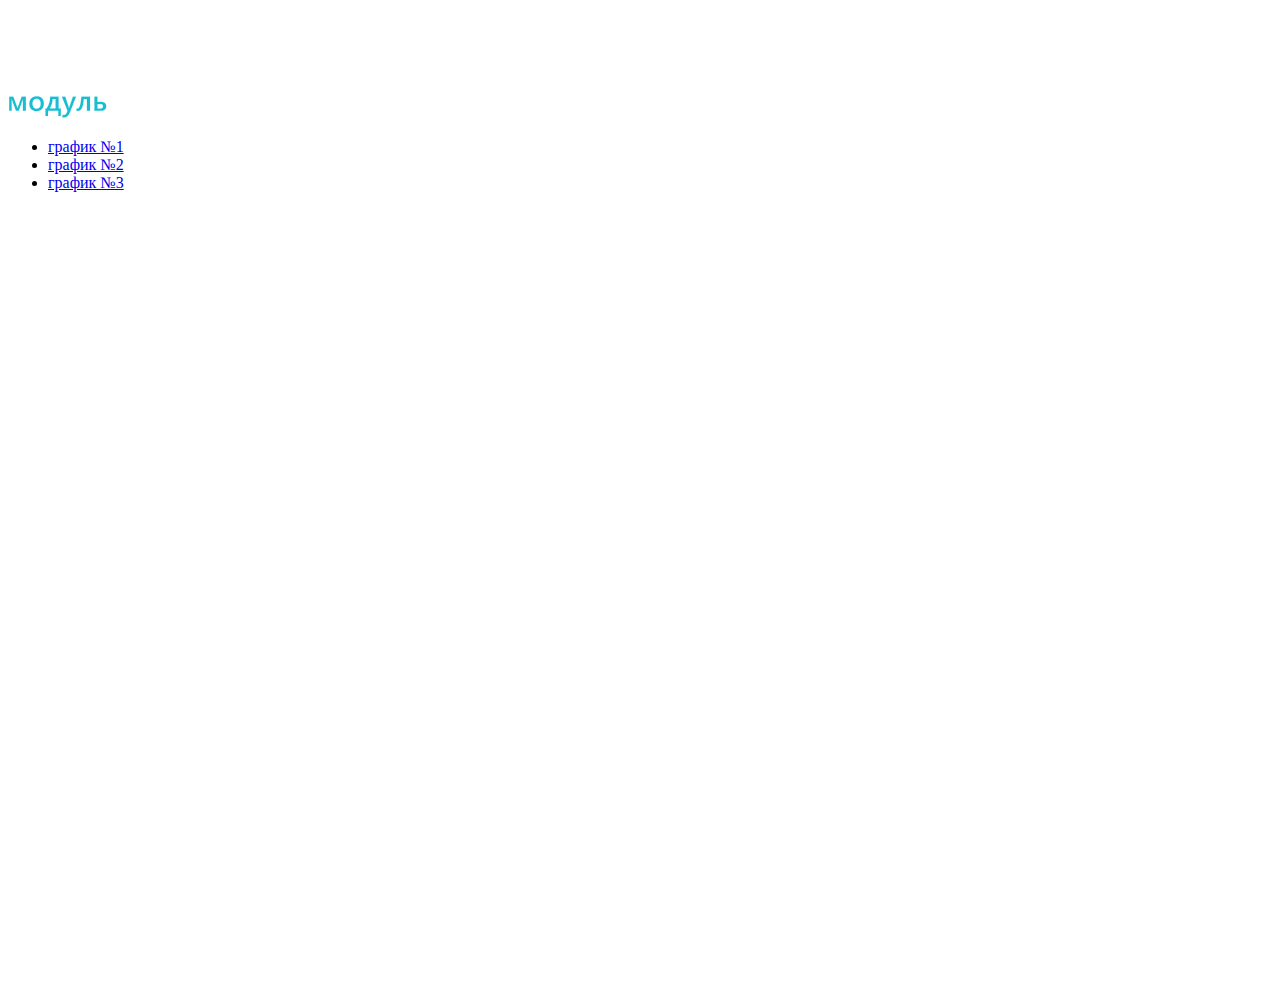
<file: index.html>
﻿<!DOCTYPE html>

<html lang="en" xmlns="http://www.w3.org/1999/xhtml">

<head>
    <meta charset="utf-8" />

    <style type="text/css">
        body{
            padding-top: 80px;
        }

        .graph {
            padding-top: 15%;
            /* height: 100vh; */
        }
        .graph-item {
        }
    </style>

    <link href="https://cdn.jsdelivr.net/npm/bootstrap@5.2.0-beta1/dist/css/bootstrap.min.css" rel="stylesheet" integrity="sha384-0evHe/X+R7YkIZDRvuzKMRqM+OrBnVFBL6DOitfPri4tjfHxaWutUpFmBp4vmVor" crossorigin="anonymous">


    <title>Информатизация в муниципальном образовании</title>
    <meta http-equiv="X-UA-Compatible" content="IE=edge">
    <meta content="width=device-width, initial-scale=1" name="viewport" />
    <meta content="" name="description" />
    <meta content="" name="author" />

    <!-- GLOBAL MANDATORY STYLES -->
    <link href="http://fonts.googleapis.com/css?family=Hind:300,400,500,600,700" rel="stylesheet" type="text/css">
    <!-- <link href="vendor/simple-line-icons/css/simple-line-icons.css" rel="stylesheet" type="text/css" />
    <link href="vendor/bootstrap/css/bootstrap.min.css" rel="stylesheet" type="text/css" /> -->

    <!-- PAGE LEVEL PLUGIN STYLES -->
    <!-- <link href="css/animate.css" rel="stylesheet"> -->
    <!-- <link href="vendor/swiper/css/swiper.min.css" rel="stylesheet" type="text/css" /> -->

    <!-- THEME STYLES -->
    <!-- <link href="css/layout.min.css" rel="stylesheet" type="text/css" /> -->

    <!-- Favicon -->
    <!-- <link rel="shortcut icon" href="favicon.ico" /> -->

    <script type="text/javascript" src="https://ajax.googleapis.com/ajax/libs/jquery/1.11.0/jquery.min.js"></script>
    <script src="https://code.highcharts.com/highcharts.js"></script>
    <script src="https://code.highcharts.com/modules/exporting.js"></script>

    <script src="https://code.jquery.com/jquery-3.2.1.slim.min.js" integrity="sha384-KJ3o2DKtIkvYIK3UENzmM7KCkRr/rE9/Qpg6aAZGJwFDMVNA/GpGFF93hXpG5KkN" crossorigin="anonymous"></script>
    <script src="https://cdn.jsdelivr.net/npm/popper.js@1.12.9/dist/umd/popper.min.js" integrity="sha384-ApNbgh9B+Y1QKtv3Rn7W3mgPxhU9K/ScQsAP7hUibX39j7fakFPskvXusvfa0b4Q" crossorigin="anonymous"></script>
    <script src="https://cdn.jsdelivr.net/npm/bootstrap@4.0.0/dist/js/bootstrap.min.js" integrity="sha384-JZR6Spejh4U02d8jOt6vLEHfe/JQGiRRSQQxSfFWpi1MquVdAyjUar5+76PVCmYl" crossorigin="anonymous"></script>

    <title></title>
</head>
<body>
    <!--========== HEADER ==========-->
    <header class="header navbar-fixed-top">
        <!-- Navbar -->
        <nav class="navbar navbar-expand-lg navbar-light bg-light fixed-top" role="navigation">
            <div class="container">
                    <!-- Logo -->
                    <div class="logo">
                        <a class="logo-wrap" href="#body">
                            <img class="logo-img" src="img/logo1.png" alt="Asentus Logo">
                        </a>
                    </div>
                    <!-- End Logo -->

                <!-- Collect the nav links, forms, and other content for toggling -->
                <div class="nav-item">
                    <ul class="navbar-nav me-auto mb-2 mb-lg-0">
                        <li class="nav-item"><a class="nav-link" href="#graph1">график №1</a></li>
                        <li class="nav-item"><a class="nav-link" href="#graph2">график №2</a></li>
                        <li class="nav-item"><a class="nav-link" href="#graph3">график №3</a></li>
                    </ul>
                </div>
                <!-- End Navbar Collapse -->
            </div>
        </nav>
        <!-- Navbar -->
    </header>
    <!--========== END HEADER ==========-->
    <main class="container">
        <!--Первый график-->   
        <div id="graph1" class="graph container">
            <!--Контейнер для регулировки положения диаграммы-->
            <div id="container" class="chart_wrap graph-item"></div>
            <script>
                Highcharts.chart('container', {
                    chart: {
                        plotBackgroundColor: null,
                        plotBorderWidth: null,
                        plotShadow: false,
                        type: 'pie'
                    },
                    title: {
                        text: 'Расходы на Интернет в муниципальном образовании'
                    },
                    tooltip: {
                        pointFormat: '{series.name}: {point.percentage:.1f}%'
                    },
                    plotOptions: {
                        pie: {
                            allowPointSelect: true,
                            cursor: 'pointer',
                            dataLabels: {
                                enabled: true,
                                format: '{point.name}: {point.y:f}',
                                style: {
                                    color: (Highcharts.theme && Highcharts.theme.contrastTextColor) || 'black'
                                }
                            }
                        }
                    },
                    series: [{
                        name: 'sities',
                        colorByPoint: true,
                        data: [{
                            name: 'Городской округ город-герой Волгоград',
                            y: 88,
                            sliced: true,
                            selected: true
                        }, {
                            name: 'Городищенский муниципальный район',
                            y: 21
                        }, {
                            name: 'Калачевский муниципальный район',
                            y: 17
                        }, {
                            name: 'Ильевское сельское поселение',
                            y: 32
                        }, {
                            name: 'Ляпичевское сельское поселение',
                            y: 21
                        }, {
                            name: 'Зарянское сельское поселение',
                            y: 16
                        }, {
                            name: 'Мариновское сельское поселение',
                            y: 24
                        }, {
                            name: 'Серафимовический муниципальный район',
                            y: 20
                        }, {
                            name: 'Паньшинское сельское поселение',
                            y: 15
                        }]
                    }]
                });
            </script>
        </div>
    
        <!--Второй график-->    
        <div id="graph2" class="graph container">
            <div id="container2" class="chart_wrap graph-item"></div>
            <script>
                Highcharts.chart('container2', {
                    chart: {
                        type: 'column'
                    },
                    title: {
                        text: 'Количество пользователей типовой информационной системы'
                    },
                    xAxis: {
                        type: 'category'
                    },
                    yAxis: {
                        title: {
                            text: 'Количество пользователей типовой информационной системы'
                        }
                    },
                    legend: {
                        enabled: false
                    },
                    plotOptions: {
                        series: {
                            borderWidth: 0,
                            dataLabels: {
                                enabled: true,
                                format: '{point.y:f}'
                            }
                        }
                    },
                    tooltip: {
                        headerFormat: 'дата и значение ',
                        pointFormat: '{point.name}г.- {point.y:f}'
                    },
                    series: [{
                        name: 'Brands',
                        colorByPoint: true,
                        data: [{
                            name: '01.01.2017',
                            y: 11321,
                            drilldown: 'Microsoft Internet Explorer'
                        }, {
                            name: '01.01.2018',
                            y: 11794,
                            drilldown: 'Chrome'
                        }, {
                            name: '01.01.2019',
                            y: 10919,
                            drilldown: 'Firefox'
                        }, {
                            name: '01.01.2020',
                            y: 18454,
                            drilldown: 'Safari'
                        }]
                    }],
                });
            </script>
        </div>
        <!--Третий график-->
        <div id="graph3" class="graph container">
            <!--Контейнер для регулировки положения диаграммы-->
            <div id="container3" class="chart_wrap graph-item"></div>
            <script>
                Highcharts.chart('container3', {
                    chart: {
                        plotBackgroundColor: null,
                        plotBorderWidth: null,
                        plotShadow: false,
                        type: 'pie'
                    },
                    title: {
                        text: 'Расходы на Интернет в муниципальном образовании'
                    },
                    tooltip: {
                        pointFormat: '{series.name}: {point.percentage:.1f}%'
                    },
                    plotOptions: {
                        pie: {
                            allowPointSelect: true,
                            cursor: 'pointer',
                            dataLabels: {
                                enabled: true,
                                format: '{point.name}: {point.y:f}',
                                style: {
                                    color: (Highcharts.theme && Highcharts.theme.contrastTextColor) || 'black'
                                }
                            }
                        }
                    },
                    series: [{
                        name: 'sities',
                        colorByPoint: true,
                        data: [{
                            name: 'Городской округ город-герой Волгоград',
                            y: 88,
                            sliced: true,
                            selected: true
                        }, {
                            name: 'Городищенский муниципальный район',
                            y: 21
                        }, {
                            name: 'Калачевский муниципальный район',
                            y: 17
                        }, {
                            name: 'Ильевское сельское поселение',
                            y: 32
                        }, {
                            name: 'Ляпичевское сельское поселение',
                            y: 21
                        }, {
                            name: 'Зарянское сельское поселение',
                            y: 16
                        }, {
                            name: 'Мариновское сельское поселение',
                            y: 24
                        }, {
                            name: 'Серафимовический муниципальный район',
                            y: 20
                        }, {
                            name: 'Паньшинское сельское поселение',
                            y: 15
                        }]
                    }]
                });
            </script>
        </div>
    </main>
    
    <div id="footer4">
        <p style="color: #FFFFFF; margin-top: 15%">Дашборд</p>
    </div>
</body>
</html>
</file>
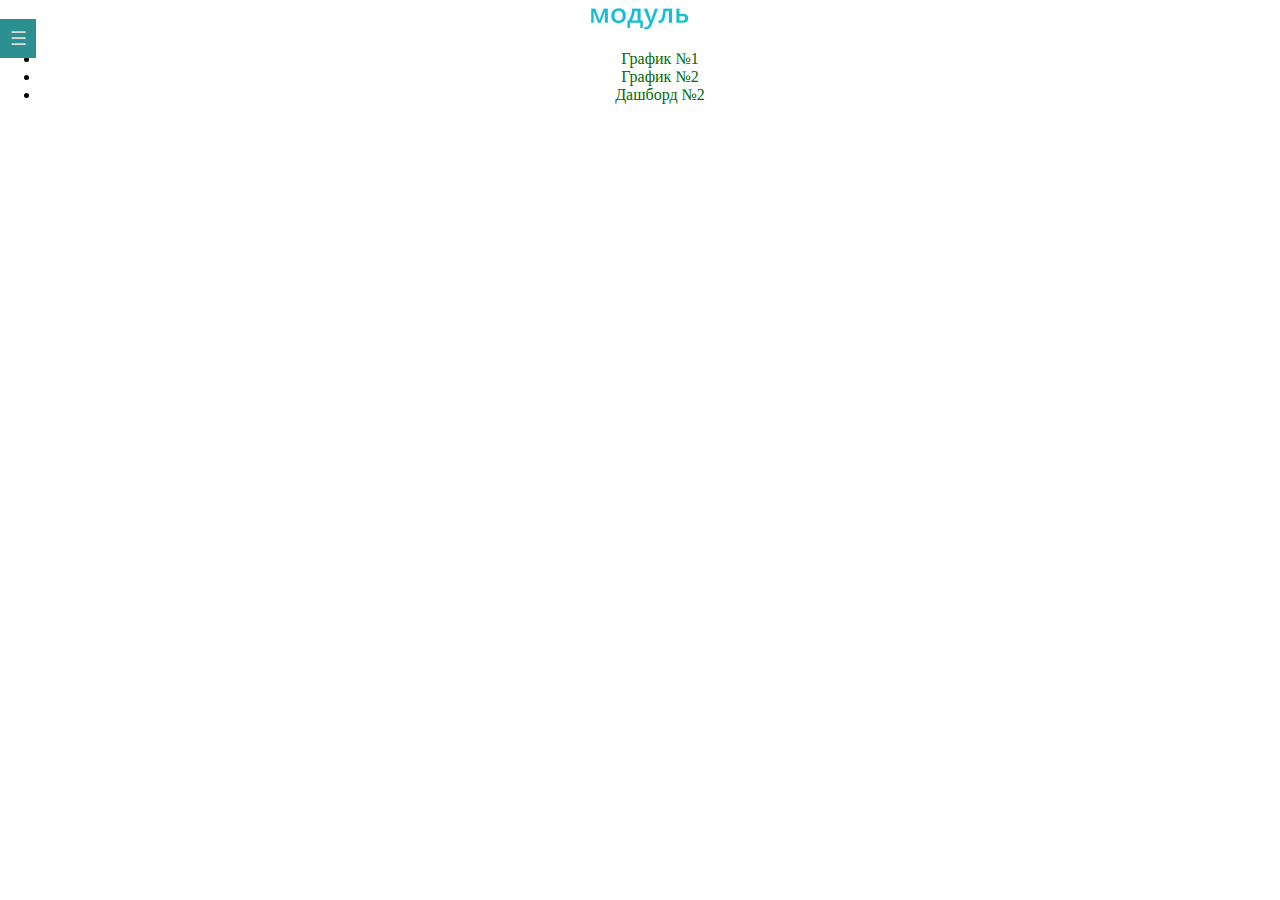
<file: Dashboard1.html>
﻿<!DOCTYPE html>

<html lang="en" xmlns="http://www.w3.org/1999/xhtml">

<head>
    <meta charset="utf-8" />
    <link href="https://cdn.jsdelivr.net/npm/bootstrap@5.2.0-beta1/dist/css/bootstrap.min.css" rel="stylesheet" integrity="sha384-0evHe/X+R7YkIZDRvuzKMRqM+OrBnVFBL6DOitfPri4tjfHxaWutUpFmBp4vmVor" crossorigin="anonymous">


    <title>Информатизация в муниципальном образовании</title>
    <meta http-equiv="X-UA-Compatible" content="IE=edge">
    <meta content="width=device-width, initial-scale=1" name="viewport" />
    <meta content="" name="description" />
    <meta content="" name="author" />

    <!-- GLOBAL MANDATORY STYLES -->
    <link href="http://fonts.googleapis.com/css?family=Hind:300,400,500,600,700" rel="stylesheet" type="text/css">
    <!-- <link href="vendor/simple-line-icons/css/simple-line-icons.css" rel="stylesheet" type="text/css" />
    <link href="vendor/bootstrap/css/bootstrap.min.css" rel="stylesheet" type="text/css" /> -->
    <!-- PAGE LEVEL PLUGIN STYLES -->
    <!-- <link href="css/animate.css" rel="stylesheet"> -->
    <!-- <link href="vendor/swiper/css/swiper.min.css" rel="stylesheet" type="text/css" /> -->
    <!-- THEME STYLES -->
    <!-- <link href="css/layout.min.css" rel="stylesheet" type="text/css" /> -->
    <!-- Favicon -->
    <!-- <link rel="shortcut icon" href="favicon.ico" /> -->

    <script type="text/javascript" src="https://ajax.googleapis.com/ajax/libs/jquery/1.11.0/jquery.min.js"></script>
    <script src="https://code.highcharts.com/highcharts.js"></script>
    <script src="https://code.highcharts.com/modules/exporting.js"></script>

    <script src="https://code.jquery.com/jquery-3.2.1.slim.min.js" integrity="sha384-KJ3o2DKtIkvYIK3UENzmM7KCkRr/rE9/Qpg6aAZGJwFDMVNA/GpGFF93hXpG5KkN" crossorigin="anonymous"></script>
    <script src="https://cdn.jsdelivr.net/npm/popper.js@1.12.9/dist/umd/popper.min.js" integrity="sha384-ApNbgh9B+Y1QKtv3Rn7W3mgPxhU9K/ScQsAP7hUibX39j7fakFPskvXusvfa0b4Q" crossorigin="anonymous"></script>
    <script src="https://cdn.jsdelivr.net/npm/bootstrap@4.0.0/dist/js/bootstrap.min.js" integrity="sha384-JZR6Spejh4U02d8jOt6vLEHfe/JQGiRRSQQxSfFWpi1MquVdAyjUar5+76PVCmYl" crossorigin="anonymous"></script>

    <!--Боковое меню-->
    <link rel="shortcut icon" href="favicon.ico" />
    <link rel="stylesheet" href="css2/style.css">
    <link rel="stylesheet" href="css2/left-nav-style.css">
    <!--[if lt IE 9]>
    <script src="http://html5shiv.googlecode.com/svn/trunk/html5.js"></script>
    <![endif]-->

    <title></title>
</head>
<body>

    <!--Боковая панель-->
    <input type="checkbox" id="nav-toggle" hidden>
    <nav class="nav">
        <!--
        Метка с именем `id` чекбокса в `for` атрибуте
        Символ Unicode 'TRIGRAM FOR HEAVEN' (U+2630)
        Пустой атрибут `onclick` используем для исправления бага в iOS < 6.0
        -->
        <label for="nav-toggle" class="nav-toggle" onclick></label>
        <!--
        Здесь размещаете любую разметку,
        если это меню, то скорее всего неупорядоченный список <ul>
        -->

        <ul>
            <li><a href="index.html">Инфобокс</a>
            <li><a href="Dashboard1.html">Дашборд №1</a>
            <li><a href="Dashboard2.html">Дашборд №2</a>
            <li><a href="Dashboard3.html">Дашборд №3</a>
        </ul>
    </nav>
    <!--
    Маска (затемнение) основного контента при включенной панели
    по-умолчанию данная фишка не используется, если оно вам надо,
        просто расккоментируйте div-контейнер ниже

    <div class="mask-content"></div>
        -->
    <!--========== HEADER ==========-->
    <header class="header navbar-fixed-top">
        <!-- Navbar -->
        <nav class="navbar navbar-expand-lg navbar-light bg-light fixed-top" role="navigation">
            <div class="container">
                <!-- Logo -->
                <div class="logo">
                    <a class="logo-wrap" href="index.html">
                        <img class="logo-img" src="img/logo1.png" alt="Asentus Logo">
                    </a>
                </div>
                <!-- End Logo -->
                <!-- Collect the nav links, forms, and other content for toggling -->
                <div class="nav-item">
                    <ul class="navbar-nav me-auto mb-2 mb-lg-0">
                        <li class="nav-item"><a class="nav-link" href="#graph1">График №1</a></li>
                        <li class="nav-item"><a class="nav-link" href="#graph2">График №2</a></li>
                        <li class="nav-item"><a class="nav-link" href="Dashboard2.html">Дашборд №2</a></li>
                    </ul>
                </div>
                <!-- End Navbar Collapse -->
            </div>
        </nav>
        <!-- Navbar -->
    </header>
    <!--========== END HEADER ==========-->
    <main class="">
        <div class="row">
            <!--Первый график-->
            <div id="graph1" class="graph col-lg-6 col-md-6 col-sm-6 col-xs-6" >
                <!--Контейнер для регулировки положения диаграммы-->
                <div id="container" class="chart_wrap graph-item"></div>
                <script>
                    Highcharts.chart('container', {
                        chart: {
                            plotBackgroundColor: null,
                            plotBorderWidth: null,
                            plotShadow: false,
                            type: 'pie'
                        },
                        title: {
                            text: 'Расходы на Интернет в муниципальном образовании'
                        },
                        tooltip: {
                            pointFormat: '{series.name}: {point.percentage:.1f}%'
                        },
                        plotOptions: {
                            pie: {
                                allowPointSelect: true,
                                cursor: 'pointer',
                                dataLabels: {
                                    enabled: true,
                                    format: '{point.name}: {point.percentage:.1f} %',
                                    style: {
                                        color: (Highcharts.theme && Highcharts.theme.contrastTextColor) || 'black'
                                    }
                                }
                            }
                        },
                        series: [{
                            name: 'sities',
                            colorByPoint: true,
                            data: [{
                                name: 'Городской округ город-герой Волгоград',
                                y: 82.19,
                                sliced: true,
                                selected: true
                            }, {
                                name: 'Ольховский муниципальный район',
                                y: 2.67
                            }, {
                                name: 'Урюпинский муниципальный район',
                                y: 0.54
                            }, {
                                name: 'Камышинский муниципальный район',
                                y: 0.16
                            }, {
                                name: 'Алексеевский муниципальный район',
                                y: 6.36
                            }, {
                                name: 'Октябрьский муниципальный район',
                                y: 1.06
                            }, {
                                name: 'Старополтавский муниципальный район',
                                y: 0.22
                            }, {
                                name: 'Светлоярский муниципальный район',
                                y: 3.28
                            }, {
                                name: 'Палассовский муниципальный район',
                                y: 0.81
                            }, {
                                name: 'Прочее',
                                y: 2.47
                            }, {
                                name: 'Еланский муниципальный район',
                                y: 0.18
                            }]
                        }]
                    });
                </script>
            </div>

            <!--Второй график-->
            <div id="graph2" class="graph col-lg-6 col-md-6 col-sm-6 col-xs-6">
                <div id="container2" class="chart_wrap graph-item"></div>
                <script>
                    Highcharts.chart('container2', {
                        chart: {
                            plotBackgroundColor: null,
                            plotBorderWidth: null,
                            plotShadow: false,
                            type: 'pie'
                        },
                        title: {
                            text: 'Пункты доступа в Интернет в муниципальном образовании'
                        },
                        tooltip: {
                            pointFormat: '{series.name}: {point.percentage:.1f}%'
                        },
                        plotOptions: {
                            pie: {
                                allowPointSelect: true,
                                cursor: 'pointer',
                                dataLabels: {
                                    enabled: true,
                                    format: '{point.name}: {point.percentage:.1f} %',
                                    style: {
                                        color: (Highcharts.theme && Highcharts.theme.contrastTextColor) || 'black'
                                    }
                                }
                            }
                        },
                        series: [{
                            name: 'sities',
                            colorByPoint: true,
                            data: [{
                                name: 'Прочее',
                                y: 38.79
                            }, {
                                name: 'Городской округ город-герой Волгоград',
                                y: 44.25,
                                sliced: true,
                                selected: true
                            }, {
                                name: 'Городищенский муниципальный район',
                                y: 1.7
                            }, {
                                name: 'Котельниковский муниципальный район',
                                y: 1
                            }, {
                                name: 'Котовский муниципальный район',
                                y: 0.92
                            }, {
                                name: 'Городской округ город Волжский',
                                y: 6.94
                            }, {
                                name: 'Среднеахтубинский муниципальный район',
                                y: 1.65
                            }, {
                                name: 'Суровинский муниципальный район',
                                y: 0.97
                            }, {
                                name: 'Городской округ город Камышин',
                                y: 1.79
                            }, {
                                name: 'Палассовский муниципальный район',
                                y: 1.07
                            }, {
                                name: 'Светлоярский муниципальный район',
                                y: 0.93
                            }]
                        }]
                    });
                </script>
            </div>
        </div>
        
    </main>

    <div id="footer4">
        <p style="color: #FFFFFF; margin-top: 15%">Дашборд</p>
    </div>
</body>
</html>
</file>
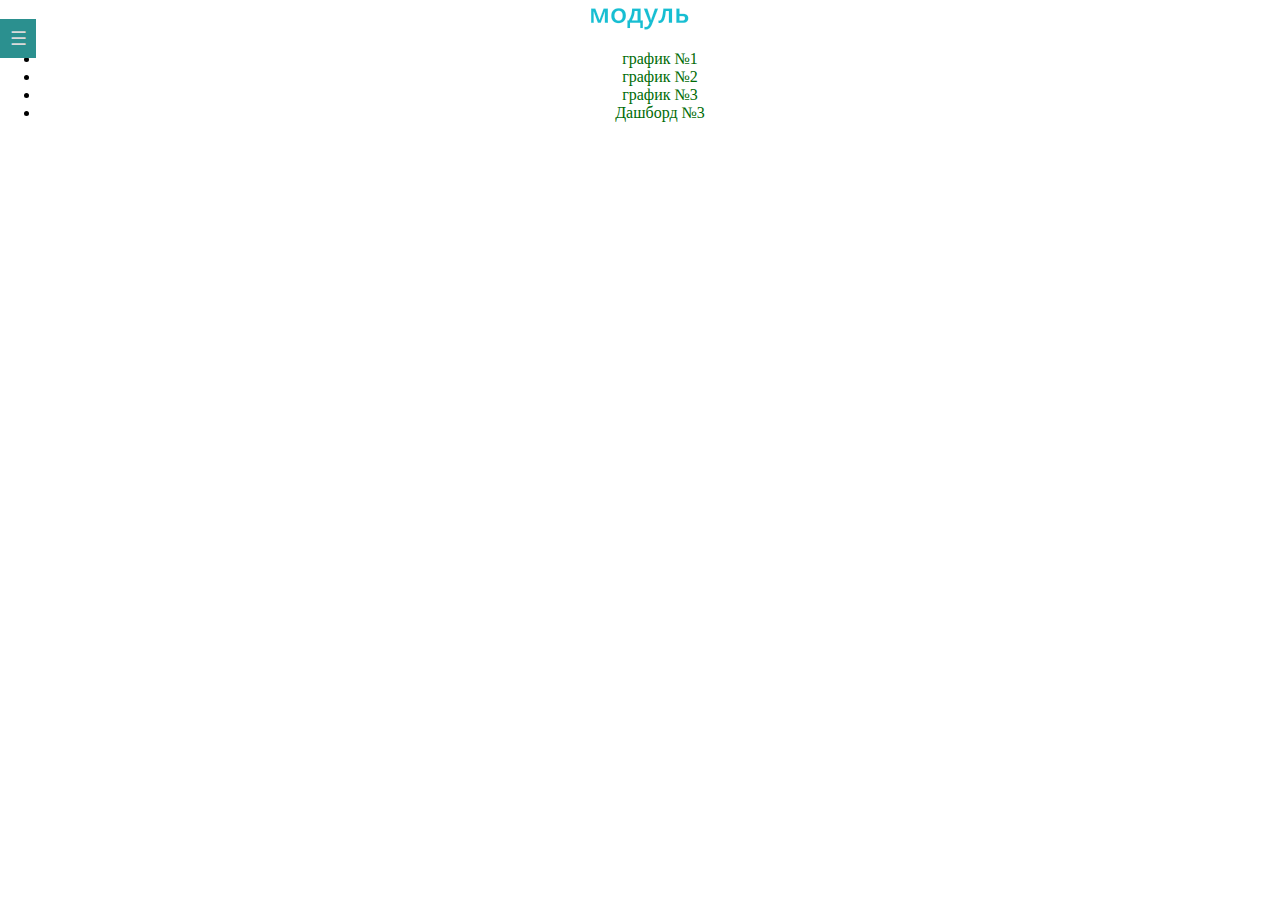
<file: Dashboard2.html>
﻿<!DOCTYPE html>

<html lang="en" xmlns="http://www.w3.org/1999/xhtml">

<head>
    <meta charset="utf-8" />

    <style type="text/css">
        body {
            padding-top: 80px;
        }

        .graph {
            padding-top: 15%;
            /* height: 100vh; */
        }

        .graph-item {
        }
    </style>

    <link href="https://cdn.jsdelivr.net/npm/bootstrap@5.2.0-beta1/dist/css/bootstrap.min.css" rel="stylesheet" integrity="sha384-0evHe/X+R7YkIZDRvuzKMRqM+OrBnVFBL6DOitfPri4tjfHxaWutUpFmBp4vmVor" crossorigin="anonymous">


    <title>Количество пользователей типовой и специальной ИС</title>
    <meta http-equiv="X-UA-Compatible" content="IE=edge">
    <meta content="width=device-width, initial-scale=1" name="viewport" />
    <meta content="" name="description" />
    <meta content="" name="author" />

    <!-- GLOBAL MANDATORY STYLES -->
    <link href="http://fonts.googleapis.com/css?family=Hind:300,400,500,600,700" rel="stylesheet" type="text/css">
    <!-- <link href="vendor/simple-line-icons/css/simple-line-icons.css" rel="stylesheet" type="text/css" />
    <link href="vendor/bootstrap/css/bootstrap.min.css" rel="stylesheet" type="text/css" /> -->
    <!-- PAGE LEVEL PLUGIN STYLES -->
    <!-- <link href="css/animate.css" rel="stylesheet"> -->
    <!-- <link href="vendor/swiper/css/swiper.min.css" rel="stylesheet" type="text/css" /> -->
    <!-- THEME STYLES -->
    <!-- <link href="css/layout.min.css" rel="stylesheet" type="text/css" /> -->
    <!-- Favicon -->
    <!-- <link rel="shortcut icon" href="favicon.ico" /> -->

    <script type="text/javascript" src="https://ajax.googleapis.com/ajax/libs/jquery/1.11.0/jquery.min.js"></script>
    <script src="https://code.highcharts.com/highcharts.js"></script>
    <script src="https://code.highcharts.com/modules/exporting.js"></script>

    <script src="https://code.jquery.com/jquery-3.2.1.slim.min.js" integrity="sha384-KJ3o2DKtIkvYIK3UENzmM7KCkRr/rE9/Qpg6aAZGJwFDMVNA/GpGFF93hXpG5KkN" crossorigin="anonymous"></script>
    <script src="https://cdn.jsdelivr.net/npm/popper.js@1.12.9/dist/umd/popper.min.js" integrity="sha384-ApNbgh9B+Y1QKtv3Rn7W3mgPxhU9K/ScQsAP7hUibX39j7fakFPskvXusvfa0b4Q" crossorigin="anonymous"></script>
    <script src="https://cdn.jsdelivr.net/npm/bootstrap@4.0.0/dist/js/bootstrap.min.js" integrity="sha384-JZR6Spejh4U02d8jOt6vLEHfe/JQGiRRSQQxSfFWpi1MquVdAyjUar5+76PVCmYl" crossorigin="anonymous"></script>

    <!--Боковое меню-->
    <link rel="shortcut icon" href="favicon.ico" />
    <link rel="stylesheet" href="css2/style.css">
    <link rel="stylesheet" href="css2/left-nav-style.css">
    <!--[if lt IE 9]>
    <script src="http://html5shiv.googlecode.com/svn/trunk/html5.js"></script>
    <![endif]-->

    <title></title>
</head>
<body>


    <!--Боковая панель-->
    <input type="checkbox" id="nav-toggle" hidden>
    <nav class="nav">
        <!--
        Метка с именем `id` чекбокса в `for` атрибуте
        Символ Unicode 'TRIGRAM FOR HEAVEN' (U+2630)
        Пустой атрибут `onclick` используем для исправления бага в iOS < 6.0
        -->
        <label for="nav-toggle" class="nav-toggle" onclick></label>
        <!--
        Здесь размещаете любую разметку,
        если это меню, то скорее всего неупорядоченный список <ul>
        -->
        <ul>
            <li><a href="index.html">Инфобокс</a>
            <li><a href="Dashboard1.html">Дашборд №1</a>
            <li><a href="Dashboard2.html">Дашборд №2</a>
            <li><a href="Dashboard3.html">Дашборд №3</a>
        </ul>
    </nav>
    <!--
    Маска (затемнение) основного контента при включенной панели
    по-умолчанию данная фишка не используется, если оно вам надо,
        просто расккоментируйте div-контейнер ниже

    <div class="mask-content"></div>
        -->
    <!--========== HEADER ==========-->
    <header class="header navbar-fixed-top">
        <!-- Navbar -->
        <nav class="navbar navbar-expand-lg navbar-light bg-light fixed-top" role="navigation">
            <div class="container">
                <!-- Logo -->
                <div class="logo">
                    <a class="logo-wrap" href="index.html">
                        <img class="logo-img" src="img/logo1.png" alt="Asentus Logo">
                    </a>
                </div>
                <!-- End Logo -->
                <!-- Collect the nav links, forms, and other content for toggling -->
                <div class="nav-item">
                    <ul class="navbar-nav me-auto mb-2 mb-lg-0">
                        <li class="nav-item"><a class="nav-link" href="#graph1">график №1</a></li>
                        <li class="nav-item"><a class="nav-link" href="#graph2">график №2</a></li>
                        <li class="nav-item"><a class="nav-link" href="#graph3">график №3</a></li>
                        <li class="nav-item"><a class="nav-link" href="Dashboard3.html">Дашборд №3</a></li>
                    </ul>
                </div>
                <!-- End Navbar Collapse -->
            </div>
        </nav>
        <!-- Navbar -->
    </header>
    <!--========== END HEADER ==========-->
    <main class="container">
        <!--Первый график-->
        <div class="row">
            
            <div id="graph1" class="graph container">
                <!--Контейнер для регулировки положения диаграммы-->
                <div id="container" class="chart_wrap graph-item"></div>
                <script>
                    Highcharts.chart('container', {
                        chart: {
                            plotBackgroundColor: null,
                            plotBorderWidth: null,
                            plotShadow: false,
                            type: 'pie'
                        },
                        title: {
                            text: 'Количество информационных систем специальной деятельности (для автоматизации или поддержки основной деятельности в рамках исполнения полномоций, уникальных для конкретного органа местного самоуправления)'
                        },
                        tooltip: {
                            pointFormat: '{series.name}: {point.percentage:.1f}%'
                        },
                        plotOptions: {
                            pie: {
                                allowPointSelect: true,
                                cursor: 'pointer',
                                dataLabels: {
                                    enabled: true,
                                    format: '{point.name}: {point.y:f}',
                                    style: {
                                        color: (Highcharts.theme && Highcharts.theme.contrastTextColor) || 'black'
                                    }
                                }
                            }
                        },
                        series: [{
                            name: 'sities',
                            colorByPoint: true,
                            data: [{
                                name: 'Городской округ город-герой Волгоград',
                                y: 88,
                                sliced: true,
                                selected: true
                            }, {
                                name: 'Городищенский муниципальный район',
                                y: 21
                            }, {
                                name: 'Калачевский муниципальный район',
                                y: 17
                            }, {
                                name: 'Ильевское сельское поселение',
                                y: 32
                            }, {
                                name: 'Ляпичевское сельское поселение',
                                y: 21
                            }, {
                                name: 'Зарянское сельское поселение',
                                y: 16
                            }, {
                                name: 'Мариновское сельское поселение',
                                y: 24
                            }, {
                                name: 'Серафимовический муниципальный район',
                                y: 20
                            }, {
                                name: 'Паньшинское сельское поселение',
                                y: 15
                            }, {
                                name: 'Алешкинское сельское поселение',
                                y: 12
                            }, {
                                name: 'Прочее',
                                y: 124
                            }]
                        }]
                    });
                </script>
            </div>

            <!--Второй график-->
            <div id="graph2" class="graph container">
                <div id="container2" class="chart_wrap graph-item"></div>
                <script>
                    Highcharts.chart('container2', {
                        chart: {
                            type: 'column'
                        },
                        title: {
                            text: 'Количество пользователей типовой информационной системы'
                        },
                        xAxis: {
                            type: 'category'
                        },
                        yAxis: {
                            title: {
                                text: 'Количество пользователей типовой информационной системы'
                            }
                        },
                        legend: {
                            enabled: false
                        },
                        plotOptions: {
                            series: {
                                borderWidth: 0,
                                dataLabels: {
                                    enabled: true,
                                    format: '{point.y:f}'
                                }
                            }
                        },
                        tooltip: {
                            headerFormat: 'дата и значение ',
                            pointFormat: '{point.name}г.- {point.y:f}'
                        },
                        series: [{
                            name: 'Brands',
                            colorByPoint: true,
                            data: [{
                                name: '01.01.2017',
                                y: 11321,
                                drilldown: 'Microsoft Internet Explorer'
                            }, {
                                name: '01.01.2018',
                                y: 11794,
                                drilldown: 'Chrome'
                            }, {
                                name: '01.01.2019',
                                y: 10919,
                                drilldown: 'Firefox'
                            }, {
                                name: '01.01.2020',
                                y: 18454,
                                drilldown: 'Safari'
                            }]
                        }],
                    });
                </script>
            </div>
            <!--Третий график-->
            <div id="graph3" class="graph container">
                <!--Контейнер для регулировки положения диаграммы-->
                <div id="container3" class="chart_wrap graph-item"></div>
                <script>
                    Highcharts.chart('container3', {
                        chart: {
                            plotBackgroundColor: null,
                            plotBorderWidth: null,
                            plotShadow: false,
                            type: 'pie'
                        },
                        title: {
                            text: 'Количество пользователей специальной информационной системы'
                        },
                        tooltip: {
                            pointFormat: '{series.name}: {point.percentage:.1f}%'
                        },
                        plotOptions: {
                            pie: {
                                allowPointSelect: true,
                                cursor: 'pointer',
                                dataLabels: {
                                    enabled: true,
                                    format: '{point.name}: {point.y:f}',
                                    style: {
                                        color: (Highcharts.theme && Highcharts.theme.contrastTextColor) || 'black'
                                    }
                                }
                            }
                        },
                        series: [{
                            name: 'sities',
                            colorByPoint: true,
                            data: [{
                                name: 'Городской округ город-герой Волгоград',
                                y: 3742,
                                sliced: true,
                                selected: true
                            }, {
                                name: 'Октябрьский муниципальный район',
                                y: 330
                            }, {
                                name: 'Новоаннинский муниципальный район',
                                y: 60
                            }, {
                                name: 'Калачевский муниципальный район',
                                y: 31
                            }, {
                                name: 'Советское сельское поселение',
                                y: 21
                            }, {
                                name: 'Кумылженский муниципальный район',
                                y: 19
                            }, {
                                name: 'Глазуновское сельское поселение',
                                y: 14
                            }, {
                                name: 'Береславское сельское поселение',
                                y: 12
                            }, {
                                name: 'Пятиизбянское сельское поселение',
                                y: 12
                            }, {
                                name: 'Терновское сельское поселение',
                                y: 12
                            }, {
                                name: 'Прочее',
                                y: 109
                            }]
                        }]
                    });
                </script>
            </div>
        </div>
    </main>

    <div id="footer4">
        <p style="color: #FFFFFF; margin-top: 15%">Дашборд</p>
    </div>
</body>
</html>
</file>
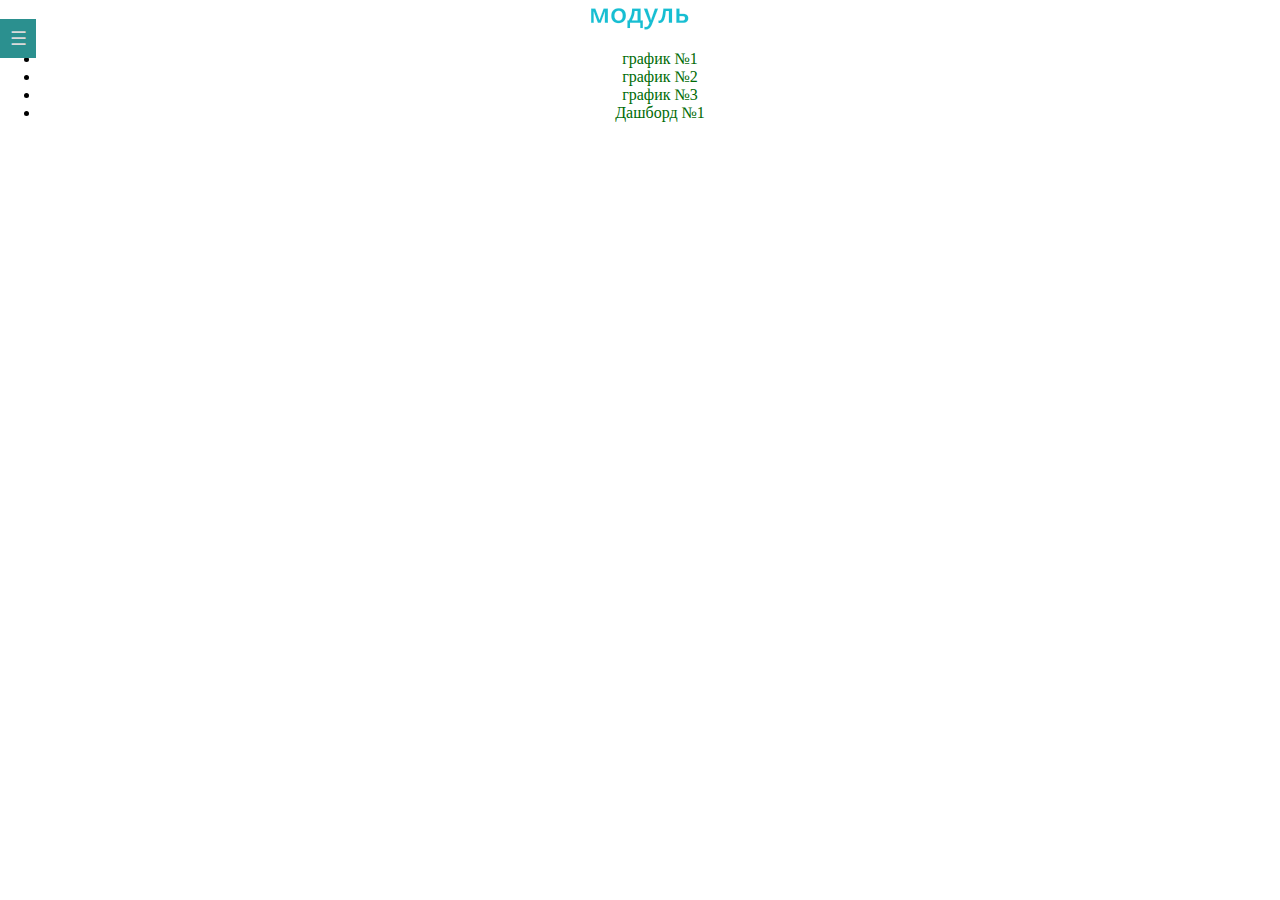
<file: Dashboard3.html>
﻿<!DOCTYPE html>

<html lang="en" xmlns="http://www.w3.org/1999/xhtml">

<head>
    <meta charset="utf-8" />

    <style type="text/css">
        body {
            padding-top: 80px;
        }

        .graph {
            padding-top: 15%;
            /* height: 100vh; */
        }

        .graph-item {
        }
    </style>

    <link href="https://cdn.jsdelivr.net/npm/bootstrap@5.2.0-beta1/dist/css/bootstrap.min.css" rel="stylesheet" integrity="sha384-0evHe/X+R7YkIZDRvuzKMRqM+OrBnVFBL6DOitfPri4tjfHxaWutUpFmBp4vmVor" crossorigin="anonymous">


    <title>Статистика по ЕСИА</title>
    <meta http-equiv="X-UA-Compatible" content="IE=edge">
    <meta content="width=device-width, initial-scale=1" name="viewport" />
    <meta content="" name="description" />
    <meta content="" name="author" />

    <!-- GLOBAL MANDATORY STYLES -->
    <link href="http://fonts.googleapis.com/css?family=Hind:300,400,500,600,700" rel="stylesheet" type="text/css">
    <!-- <link href="vendor/simple-line-icons/css/simple-line-icons.css" rel="stylesheet" type="text/css" />
    <link href="vendor/bootstrap/css/bootstrap.min.css" rel="stylesheet" type="text/css" /> -->
    <!-- PAGE LEVEL PLUGIN STYLES -->
    <!-- <link href="css/animate.css" rel="stylesheet"> -->
    <!-- <link href="vendor/swiper/css/swiper.min.css" rel="stylesheet" type="text/css" /> -->
    <!-- THEME STYLES -->
    <!-- <link href="css/layout.min.css" rel="stylesheet" type="text/css" /> -->
    <!-- Favicon -->
    <!-- <link rel="shortcut icon" href="favicon.ico" /> -->

    <script type="text/javascript" src="https://ajax.googleapis.com/ajax/libs/jquery/1.11.0/jquery.min.js"></script>
    <script src="https://code.highcharts.com/highcharts.js"></script>
    <script src="https://code.highcharts.com/modules/exporting.js"></script>

    <script src="https://code.jquery.com/jquery-3.2.1.slim.min.js" integrity="sha384-KJ3o2DKtIkvYIK3UENzmM7KCkRr/rE9/Qpg6aAZGJwFDMVNA/GpGFF93hXpG5KkN" crossorigin="anonymous"></script>
    <script src="https://cdn.jsdelivr.net/npm/popper.js@1.12.9/dist/umd/popper.min.js" integrity="sha384-ApNbgh9B+Y1QKtv3Rn7W3mgPxhU9K/ScQsAP7hUibX39j7fakFPskvXusvfa0b4Q" crossorigin="anonymous"></script>
    <script src="https://cdn.jsdelivr.net/npm/bootstrap@4.0.0/dist/js/bootstrap.min.js" integrity="sha384-JZR6Spejh4U02d8jOt6vLEHfe/JQGiRRSQQxSfFWpi1MquVdAyjUar5+76PVCmYl" crossorigin="anonymous"></script>

    <!--Боковое меню-->
    <link rel="shortcut icon" href="favicon.ico" />
    <link rel="stylesheet" href="css2/style.css">
    <link rel="stylesheet" href="css2/left-nav-style.css">
    <!--[if lt IE 9]>
    <script src="http://html5shiv.googlecode.com/svn/trunk/html5.js"></script>
    <![endif]-->

    <title></title>
</head>
<body>

    <!--Боковая панель-->
    <input type="checkbox" id="nav-toggle" hidden>
    <nav class="nav">
        <!--
        Метка с именем `id` чекбокса в `for` атрибуте
        Символ Unicode 'TRIGRAM FOR HEAVEN' (U+2630)
        Пустой атрибут `onclick` используем для исправления бага в iOS < 6.0
        -->
        <label for="nav-toggle" class="nav-toggle" onclick></label>
        <!--
        Здесь размещаете любую разметку,
        если это меню, то скорее всего неупорядоченный список <ul>
        -->

        <ul>
            <li><a href="index.html">Инфобокс</a>
            <li><a href="Dashboard1.html">Дашборд №1</a>
            <li><a href="Dashboard2.html">Дашборд №2</a>
            <li><a href="Dashboard3.html">Дашборд №3</a>
        </ul>
    </nav>
    <!--
    Маска (затемнение) основного контента при включенной панели
    по-умолчанию данная фишка не используется, если оно вам надо,
        просто расккоментируйте div-контейнер ниже

    <div class="mask-content"></div>
        -->
    <!--========== HEADER ==========-->
    <header class="header navbar-fixed-top">
        <!-- Navbar -->
        <nav class="navbar navbar-expand-lg navbar-light bg-light fixed-top" role="navigation">
            <div class="container">
                <!-- Logo -->
                <div class="logo">
                    <a class="logo-wrap" href="#body">
                        <img class="logo-img" src="img/logo1.png" alt="Asentus Logo">
                    </a>
                </div>
                <!-- End Logo -->
                <!-- Collect the nav links, forms, and other content for toggling -->
                <div class="nav-item">
                    <ul class="navbar-nav me-auto mb-2 mb-lg-0">
                        <li class="nav-item"><a class="nav-link" href="#graph1">график №1</a></li>
                        <li class="nav-item"><a class="nav-link" href="#graph2">график №2</a></li>
                        <li class="nav-item"><a class="nav-link" href="#graph3">график №3</a></li>
                        <li class="nav-item"><a class="nav-link" href="Dashboard1.html">Дашборд №1</a></li>
                    </ul>
                </div>
                <!-- End Navbar Collapse -->
            </div>
        </nav>
        <!-- Navbar -->
    </header>
    <!--========== END HEADER ==========-->
    <main class="container">
        <!--Первый график-->
        <div id="graph1" class="graph container">
            <!--Контейнер для регулировки положения диаграммы-->
            <div id="container" class="chart_wrap graph-item"></div>
            <script>
                Highcharts.chart('container', {
                    chart: {
                        type: 'column'
                    },
                    title: {
                        text: 'Доля муниципальных служащих и сотрудников подведомтсвенных муниципалитету структур зарегистрированных в ЕСИА'
                    },
                    xAxis: {
                        type: 'category'
                    },
                    yAxis: {
                        title: {
                            text: 'Доля муниципальных служащих и сотрудников подведомтсвенных муниципалитету структур зарегистрированных в ЕСИА'
                        }
                    },
                    legend: {
                        enabled: false
                    },
                    plotOptions: {
                        series: {
                            borderWidth: 0,
                            dataLabels: {
                                enabled: true,
                                format: '{point.y:f}'
                            }
                        }
                    },
                    tooltip: {
                        headerFormat: 'дата и значение ',
                        pointFormat: '{point.name}г.- {point.y:f}'
                    },
                    series: [{
                        name: 'Brands',
                        colorByPoint: true,
                        data: [{
                            name: '01.01.2017',
                            y: 60,
                            drilldown: 'Microsoft Internet Explorer'
                        }, {
                            name: '01.01.2018',
                            y: 89,
                            drilldown: 'Chrome'
                        }, {
                            name: '01.01.2019',
                            y: 92,
                            drilldown: 'Firefox'
                        }, {
                            name: '01.01.2020',
                            y: 99,
                            drilldown: 'Safari'
                        }]
                    }],
                });
            </script>
        </div>

        <!--Второй график-->
        <div id="graph2" class="graph container">
            <div id="container2" class="chart_wrap graph-item"></div>
            <script>
                Highcharts.chart('container2', {
                    chart: {
                        plotBackgroundColor: null,
                        plotBorderWidth: null,
                        plotShadow: false,
                        type: 'pie'
                    },
                    title: {
                        text: 'Количество граждан прошедших процедуру подтверждения личности в ЦО ЕСИА, открытых подведоственных муниципалитету структурах'
                    },
                    tooltip: {
                        pointFormat: '{series.name}: {point.percentage:.1f}%'
                    },
                    plotOptions: {
                        pie: {
                            allowPointSelect: true,
                            cursor: 'pointer',
                            dataLabels: {
                                enabled: true,
                                format: '{point.name}: {point.y:f}',
                                style: {
                                    color: (Highcharts.theme && Highcharts.theme.contrastTextColor) || 'black'
                                }
                            }
                        }
                    },
                    series: [{
                        name: 'sities',
                        colorByPoint: true,
                        data: [{
                            name: 'Городской округ город-герой Волгоград',
                            y: 53784,
                            sliced: true,
                            selected: true
                        }, {
                            name: 'Городской округ город Волжский',
                            y: 41183
                        }, {
                            name: 'Октябрьский муниципальный район',
                            y: 34423
                        }, {
                            name: 'Еланский муниципальный район',
                            y: 25539
                        }, {
                            name: 'Среднеахтубинский муниципальный район',
                            y: 19676
                        }, {
                            name: 'Городской округ город Михайловка',
                            y: 18943
                        }, {
                            name: 'Николаевский муниципальный район',
                            y: 18576
                        }, {
                            name: 'Суровикинский муниципальный район',
                            y: 17031
                        }, {
                            name: 'Чернышевский муниципальный район',
                            y: 15271
                        }, {
                            name: 'Городской округ город Камышин',
                            y: 13308
                        }, {
                            name: 'Прочее',
                            y: 250247
                        }]
                    }]
                });
            </script>
        </div>
        <!--Третий график-->
        <div id="graph3" class="graph container">
            <!--Контейнер для регулировки положения диаграммы-->
            <div id="container3" class="chart_wrap graph-item"></div>
            <script>
                Highcharts.chart('container3', {
                    chart: {
                        type: 'column'
                    },
                    title: {
                        text: 'Количество граждан прошедших процедуру подтверждения личности в ЦО ЕСИА, открытых подведоственных муниципалитету структурах'
                    },
                    xAxis: {
                        type: 'category'
                    },
                    yAxis: {
                        title: {
                            text: 'Количество граждан прошедших процедуру подтверждения личности в ЦО ЕСИА, открытых подведоственных муниципалитету структурах'
                        }
                    },
                    legend: {
                        enabled: false
                    },
                    plotOptions: {
                        series: {
                            borderWidth: 0,
                            dataLabels: {
                                enabled: true,
                                format: '{point.y:f}'
                            }
                        }
                    },
                    tooltip: {
                        headerFormat: 'дата и значение ',
                        pointFormat: '{point.name}г.- {point.y:f}'
                    },
                    series: [{
                        name: 'Brands',
                        colorByPoint: true,
                        data: [{
                            name: '01.01.2017',
                            y: 33567,
                            drilldown: 'Microsoft Internet Explorer'
                        }, {
                            name: '01.01.2018',
                            y: 153666,
                            drilldown: 'Chrome'
                        }, {
                            name: '01.01.2019',
                            y: 125706,
                            drilldown: 'Firefox'
                        }, {
                            name: '01.01.2020',
                            y: 195042,
                            drilldown: 'Safari'
                        }]
                    }],
                });
            </script>
        </div>
    </main>

    <div id="footer4">
        <p style="color: #FFFFFF; margin-top: 15%">Дашборд</p>
    </div>
</body>
</html>
</file>
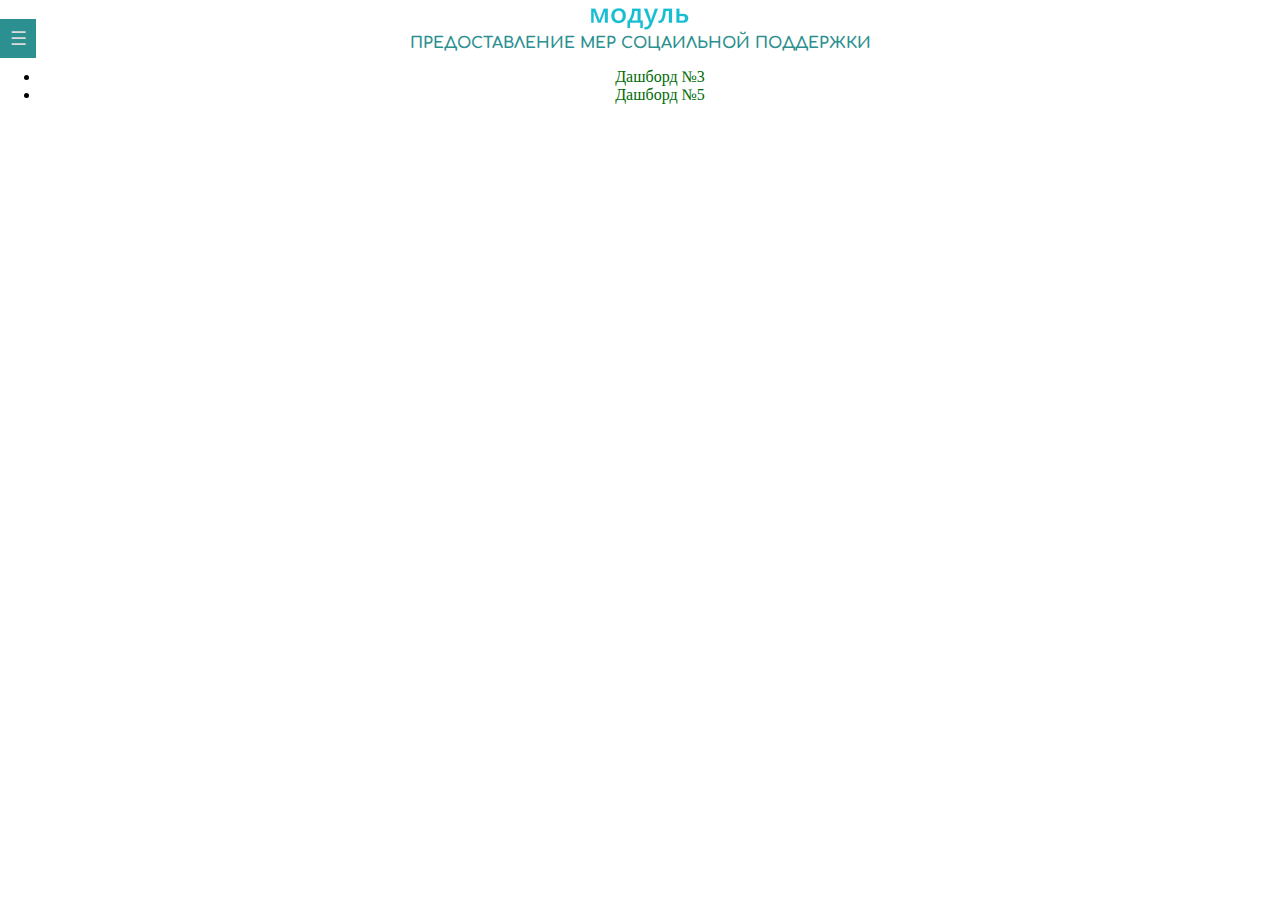
<file: Dashboard4.html>
﻿<!DOCTYPE html>

<html lang="en" xmlns="http://www.w3.org/1999/xhtml">

<head>
    <meta charset="utf-8" />

    <link href="https://cdn.jsdelivr.net/npm/bootstrap@5.2.0-beta1/dist/css/bootstrap.min.css" rel="stylesheet" integrity="sha384-0evHe/X+R7YkIZDRvuzKMRqM+OrBnVFBL6DOitfPri4tjfHxaWutUpFmBp4vmVor" crossorigin="anonymous">


    <title>Предоставление мер социальной поддержки</title>
    <meta http-equiv="X-UA-Compatible" content="IE=edge">
    <meta content="width=device-width, initial-scale=1" name="viewport" />
    <meta content="" name="description" />
    <meta content="" name="author" />

    <!-- GLOBAL MANDATORY STYLES -->
    <link href="http://fonts.googleapis.com/css?family=Hind:300,400,500,600,700" rel="stylesheet" type="text/css">
    <!-- <link href="vendor/simple-line-icons/css/simple-line-icons.css" rel="stylesheet" type="text/css" />
    <link href="vendor/bootstrap/css/bootstrap.min.css" rel="stylesheet" type="text/css" /> -->
    <!-- PAGE LEVEL PLUGIN STYLES -->
    <!-- <link href="css/animate.css" rel="stylesheet"> -->
    <!-- <link href="vendor/swiper/css/swiper.min.css" rel="stylesheet" type="text/css" /> -->
    <!-- THEME STYLES -->
    <!-- <link href="css/layout.min.css" rel="stylesheet" type="text/css" /> -->
    <!-- Favicon -->
    <!-- <link rel="shortcut icon" href="favicon.ico" /> -->

    <script type="text/javascript" src="https://ajax.googleapis.com/ajax/libs/jquery/1.11.0/jquery.min.js"></script>
    <script src="https://code.highcharts.com/highcharts.js"></script>
    <script src="https://code.highcharts.com/modules/exporting.js"></script>

    <script src="https://code.jquery.com/jquery-3.2.1.slim.min.js" integrity="sha384-KJ3o2DKtIkvYIK3UENzmM7KCkRr/rE9/Qpg6aAZGJwFDMVNA/GpGFF93hXpG5KkN" crossorigin="anonymous"></script>
    <script src="https://cdn.jsdelivr.net/npm/popper.js@1.12.9/dist/umd/popper.min.js" integrity="sha384-ApNbgh9B+Y1QKtv3Rn7W3mgPxhU9K/ScQsAP7hUibX39j7fakFPskvXusvfa0b4Q" crossorigin="anonymous"></script>
    <script src="https://cdn.jsdelivr.net/npm/bootstrap@4.0.0/dist/js/bootstrap.min.js" integrity="sha384-JZR6Spejh4U02d8jOt6vLEHfe/JQGiRRSQQxSfFWpi1MquVdAyjUar5+76PVCmYl" crossorigin="anonymous"></script>

    <!--Боковое меню-->
    <link rel="shortcut icon" href="favicon.ico" />
    <link rel="stylesheet" href="css2/style.css">
    <link rel="stylesheet" href="css2/left-nav-style.css">
    <!--[if lt IE 9]>
    <script src="http://html5shiv.googlecode.com/svn/trunk/html5.js"></script>
    <![endif]-->
    <link rel="stylesheet" href="css.css" type="text/css" />
    <title></title>
</head>
<body>

    <!--Боковая панель-->
    <input type="checkbox" id="nav-toggle" hidden>
    <nav class="nav">
        <!--
        Метка с именем `id` чекбокса в `for` атрибуте
        Символ Unicode 'TRIGRAM FOR HEAVEN' (U+2630)
        Пустой атрибут `onclick` используем для исправления бага в iOS < 6.0
        -->
        <label for="nav-toggle" class="nav-toggle" onclick></label>
        <!--
        Здесь размещаете любую разметку,
        если это меню, то скорее всего неупорядоченный список <ul>
        -->

        <ul>
            <li><a href="index.html">Инфобокс</a>
            <li><a href="Dashboard1.html">Дашборд №1</a>
            <li><a href="Dashboard2.html">Дашборд №2</a>
            <li><a href="Dashboard3.html">Дашборд №3</a>
            <li><a href="Dashboard4.html">Дашборд №4</a>
            <li><a href="Dashboard5.html">Дашборд №5</a>
        </ul>
    </nav>
    <!--
    Маска (затемнение) основного контента при включенной панели
    по-умолчанию данная фишка не используется, если оно вам надо,
        просто расккоментируйте div-контейнер ниже

    <div class="mask-content"></div>
        -->
    <!--========== HEADER ==========-->
    <header class="header navbar-fixed-top">
        <!-- Navbar -->
        <nav class="navbar navbar-expand-lg navbar-light bg-light fixed-top" role="navigation">
            <div class="container">
                <!-- Logo -->
                <div class="logo">
                    <a class="logo-wrap" href="index.html">
                        <img class="logo-img" src="img/logo1.png" alt="Asentus Logo">
                    </a>
                </div>
                <div class="cat">
                    <span><big><b>Предоставление мер соцаильной поддержки</b></big></span>
                </div><!-- End Logo -->
                <!-- Collect the nav links, forms, and other content for toggling -->
                <div class="nav-item">
                    <ul class="navbar-nav me-auto mb-2 mb-lg-0">
                        <li class="nav-item"><a class="nav-link" href="Dashboard3.html">Дашборд №3</a></li>
                        <li class="nav-item"><a class="nav-link" href="Dashboard5.html">Дашборд №5</a></li>
                    </ul>
                </div>
                <!-- End Navbar Collapse -->
            </div>
        </nav>
        <!-- Navbar -->
    </header>
    <!--========== END HEADER ==========-->
    <main class="">
        <!--Первый график-->
        <div class="row">
            <div id="graph1" class="graph col-lg-6 col-md-6 col-sm-6 col-xs-6">
                <!--Контейнер для регулировки положения диаграммы-->
                <div id="container" class="chart_wrap graph-item"></div>
                <script>
                    Highcharts.chart('container', {
                        chart: {
                            plotBackgroundColor: null,
                            plotBorderWidth: null,
                            plotShadow: false,
                            type: 'pie'
                        },
                        title: {
                            text: 'Социальные выплаты семьям с детьми и меры социальной поддержки отдельным категориям граждан'
                        },
                        tooltip: {
                            pointFormat: '{series.name}: {point.percentage:.1f}%'
                        },
                        plotOptions: {
                            pie: {
                                allowPointSelect: true,
                                cursor: 'pointer',
                                dataLabels: {
                                    enabled: true,
                                    format: '{point.name}: {point.y:f}',
                                    style: {
                                        color: (Highcharts.theme && Highcharts.theme.contrastTextColor) || 'black'
                                    }
                                }
                            }
                        },
                        series: [{
                            name: 'sities',
                            colorByPoint: true,
                            data: [{
                                name: 'На ЕДВ от 3 до 7 лет',
                                y: 4067153.25,
                                sliced: true,
                                selected: true
                            }, {
                                name: 'На ЕДВ от 3 до 7 лет включительно',
                                y: 1976455.63
                            }, {
                                name: 'На выплату ЕДВ на оплату ЖКХ ветеранам труда',
                                y: 1382784.88
                            }, {
                                name: 'На выплату ЕДВ в случае рождения третьего ребёнка',
                                y: 1225061.63
                            }, {
                                name: 'На ежемесячную выплату при рождении первого ребёнка',
                                y: 1081280.88
                            }, {
                                name: 'На выплату ЕДВ в случае рождения ребёнка (в семье более 3 детей)',
                                y: 838790.38
                            }, {
                                name: 'На ЕДВ на оплату ЖКУ федеральным льготникам',
                                y: 18576
                            }, {
                                name: 'На выплату ЕДВ донорам',
                                y: 665744.25
                            }, {
                                name: 'На меры социальной поддержки многодетным и приёмным семьям',
                                y: 622138.19
                            }, {
                                name: 'На ЕДВ ветеранам труда',
                                y: 621516.38
                            }, {
                                name: 'Прочее',
                                y: 4433173.25
                            }]
                        }]
                    });
                </script>
            </div>

            <!--Второй график-->
            <div id="graph2" class="graph col-lg-6 col-md-6 col-sm-6 col-xs-6">
                <div id="container2" class="chart_wrap graph-item"></div>
                <script>
                    Highcharts.chart('container2', {

                        chart: {
                            type: 'column'
                        },

                        title: {
                            text: 'Прогнозная потребность из средств областного/федерального бюджета'
                        },                        

                        legend: {
                            align: 'right',
                            verticalAlign: 'middle',
                            layout: 'vertical'
                        },

                        xAxis: {
                            categories: ['21.01.2022', '28.01.2022', '04.02.2022', '11.02.2022','18.02.2022', '25.02.2022'],
                            labels: {
                                x: -10
                            }
                        },

                        yAxis: {
                            allowDecimals: false,
                            title: {
                                text: 'Amount'
                            }
                        },

                        series: [{
                            name: 'Областной бюджет',
                            data: [458477.188, 462107.813, 400739.406, 402477.906, 407685.5, 422772.688]
                        }, {
                            name: 'Федеральный бюджет',
                                data: [751501.688, 765098.688, 795663, 795880.313, 823184.875, 834073.375] 
                        }],

                        responsive: {
                            rules: [{
                                condition: {
                                    maxWidth: 500
                                },
                                chartOptions: {
                                    legend: {
                                        align: 'center',
                                        verticalAlign: 'bottom',
                                        layout: 'horizontal'
                                    },
                                    yAxis: {
                                        labels: {
                                            align: 'left',
                                            x: 0,
                                            y: -5
                                        },
                                        title: {
                                            text: null
                                        }
                                    },
                                    subtitle: {
                                        text: null
                                    },
                                    credits: {
                                        enabled: false
                                    }
                                }
                            }]
                        }
                    });

                    document.getElementById('small').addEventListener('click', function () {
                        chart.setSize(400);
                    });

                    document.getElementById('large').addEventListener('click', function () {
                        chart.setSize(600);
                    });

                    document.getElementById('auto').addEventListener('click', function () {
                        chart.setSize(null);
                    });
                </script>
            </div>
        </div>
        <div class="row mt-5">
            <!--Третий график-->
            <div id="graph3" class="graph col-lg-11 col-md-6 col-sm-6 col-xs-6">
                <!--Контейнер для регулировки положения диаграммы-->
                <div id="container3" class="chart_wrap graph-item"></div>
                <script>
                    Highcharts.chart('container3', {
                        chart: {
                            type: 'column'
                        },

                        title: {
                            text: 'Финансирование социальных выплат из средств областного/федерального бюджета'
                        },

                        legend: {
                            align: 'right',
                            verticalAlign: 'middle',
                            layout: 'vertical'
                        },

                        xAxis: {
                            categories: ['21.01.2022', '28.01.2022', '04.02.2022', '11.02.2022', '18.02.2022', '25.02.2022'],
                            labels: {
                                x: -10
                            }
                        },

                        yAxis: {
                            allowDecimals: false,
                            title: {
                                text: 'Amount'
                            }
                        },

                        series: [{
                            name: 'Областной бюджет',
                            data: [357388.094, 457516.688, 206887.703, 394074.594, 400807.094, 422714.313]
                        }, {
                            name: 'Федеральный бюджет',
                                data: [0, 763631.188, 318476.688, 755098.313, 823184.875, 834073.375]
                        }],

                        responsive: {
                            rules: [{
                                condition: {
                                    maxWidth: 500
                                },
                                chartOptions: {
                                    legend: {
                                        align: 'center',
                                        verticalAlign: 'bottom',
                                        layout: 'horizontal'
                                    },
                                    yAxis: {
                                        labels: {
                                            align: 'left',
                                            x: 0,
                                            y: -5
                                        },
                                        title: {
                                            text: null
                                        }
                                    },
                                    subtitle: {
                                        text: null
                                    },
                                    credits: {
                                        enabled: false
                                    }
                                }
                            }]
                        }
                    });

                    document.getElementById('small').addEventListener('click', function () {
                        chart.setSize(400);
                    });

                    document.getElementById('large').addEventListener('click', function () {
                        chart.setSize(600);
                    });

                    document.getElementById('auto').addEventListener('click', function () {
                        chart.setSize(null);
                    });
                </script>
            </div>
        </div>
    </main>

    <div id="footer4">
        <p style="color: #FFFFFF; margin-top: 15%">Дашборд</p>
    </div>
</body>
</html>
</file>
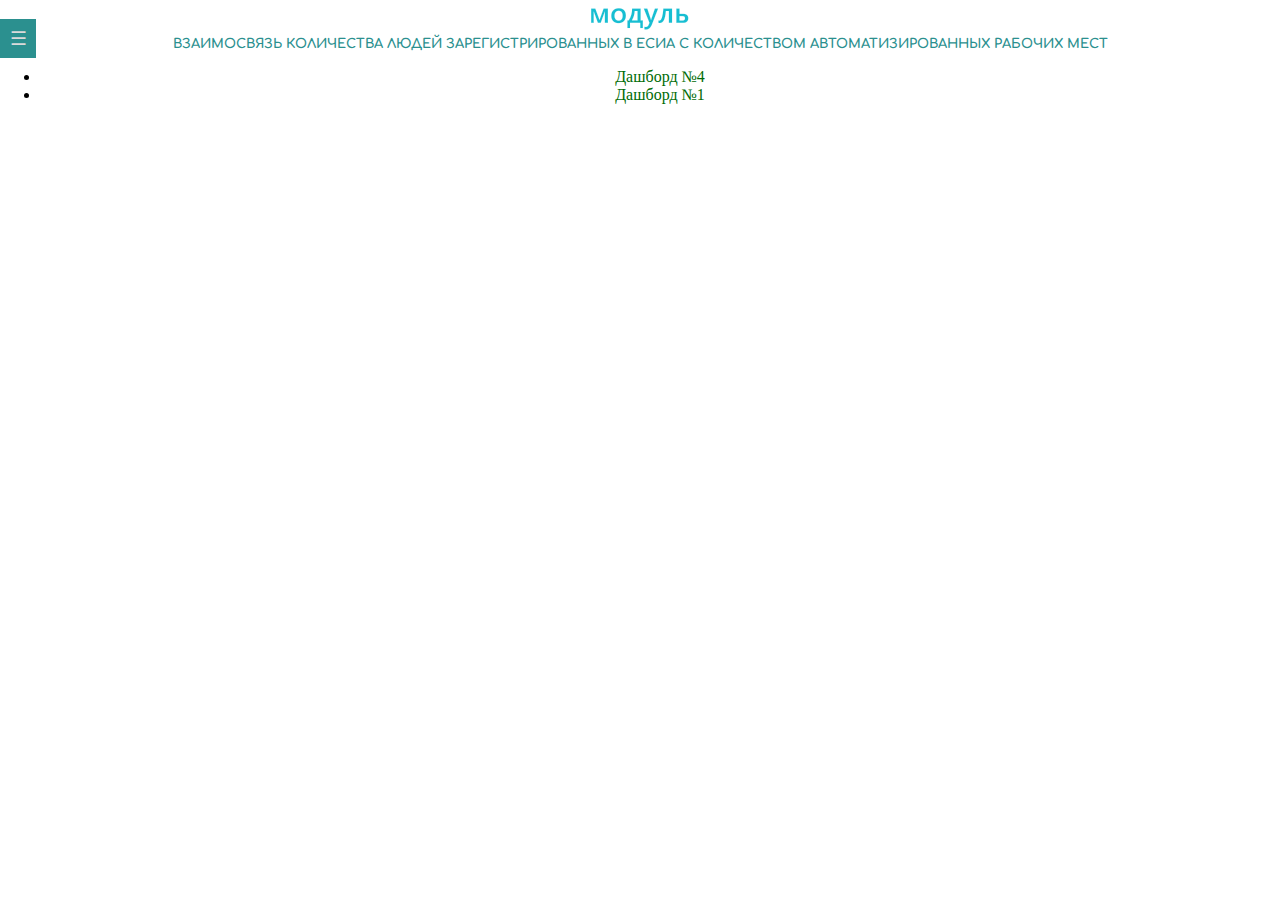
<file: Dashboard5.html>
﻿<!DOCTYPE html>

<html lang="en" xmlns="http://www.w3.org/1999/xhtml">

<head>
    <meta charset="utf-8" />

    <link href="https://cdn.jsdelivr.net/npm/bootstrap@5.2.0-beta1/dist/css/bootstrap.min.css" rel="stylesheet" integrity="sha384-0evHe/X+R7YkIZDRvuzKMRqM+OrBnVFBL6DOitfPri4tjfHxaWutUpFmBp4vmVor" crossorigin="anonymous">


    <title>Взаимосвязь количества людей зарегистрированных в ЕСИА с количеством автоматизированных рабочих мест</title>
    <meta http-equiv="X-UA-Compatible" content="IE=edge">
    <meta content="width=device-width, initial-scale=1" name="viewport" />
    <meta content="" name="description" />
    <meta content="" name="author" />

    <!-- GLOBAL MANDATORY STYLES -->
    <link href="http://fonts.googleapis.com/css?family=Hind:300,400,500,600,700" rel="stylesheet" type="text/css">
    <!-- <link href="vendor/simple-line-icons/css/simple-line-icons.css" rel="stylesheet" type="text/css" />
    <link href="vendor/bootstrap/css/bootstrap.min.css" rel="stylesheet" type="text/css" /> -->
    <!-- PAGE LEVEL PLUGIN STYLES -->
    <!-- <link href="css/animate.css" rel="stylesheet"> -->
    <!-- <link href="vendor/swiper/css/swiper.min.css" rel="stylesheet" type="text/css" /> -->
    <!-- THEME STYLES -->
    <!-- <link href="css/layout.min.css" rel="stylesheet" type="text/css" /> -->
    <!-- Favicon -->
    <!-- <link rel="shortcut icon" href="favicon.ico" /> -->

    <script type="text/javascript" src="https://ajax.googleapis.com/ajax/libs/jquery/1.11.0/jquery.min.js"></script>
    <script src="https://code.highcharts.com/highcharts.js"></script>
    <script src="https://code.highcharts.com/modules/exporting.js"></script>

    <script src="https://code.jquery.com/jquery-3.2.1.slim.min.js" integrity="sha384-KJ3o2DKtIkvYIK3UENzmM7KCkRr/rE9/Qpg6aAZGJwFDMVNA/GpGFF93hXpG5KkN" crossorigin="anonymous"></script>
    <script src="https://cdn.jsdelivr.net/npm/popper.js@1.12.9/dist/umd/popper.min.js" integrity="sha384-ApNbgh9B+Y1QKtv3Rn7W3mgPxhU9K/ScQsAP7hUibX39j7fakFPskvXusvfa0b4Q" crossorigin="anonymous"></script>
    <script src="https://cdn.jsdelivr.net/npm/bootstrap@4.0.0/dist/js/bootstrap.min.js" integrity="sha384-JZR6Spejh4U02d8jOt6vLEHfe/JQGiRRSQQxSfFWpi1MquVdAyjUar5+76PVCmYl" crossorigin="anonymous"></script>

    <!--Боковое меню-->
    <link rel="shortcut icon" href="favicon.ico" />
    <link rel="stylesheet" href="css2/style.css">
    <link rel="stylesheet" href="css2/left-nav-style.css">
    <!--[if lt IE 9]>
    <script src="http://html5shiv.googlecode.com/svn/trunk/html5.js"></script>
    <![endif]-->
    <link rel="stylesheet" href="css.css" type="text/css" />
    <title></title>
</head>
<body>

    <!--Боковая панель-->
    <input type="checkbox" id="nav-toggle" hidden>
    <nav class="nav">
        <!--
        Метка с именем `id` чекбокса в `for` атрибуте
        Символ Unicode 'TRIGRAM FOR HEAVEN' (U+2630)
        Пустой атрибут `onclick` используем для исправления бага в iOS < 6.0
        -->
        <label for="nav-toggle" class="nav-toggle" onclick></label>
        <!--
        Здесь размещаете любую разметку,
        если это меню, то скорее всего неупорядоченный список <ul>
        -->

        <ul>
            <li><a href="index.html">Инфобокс</a>
            <li><a href="Dashboard1.html">Дашборд №1</a>
            <li><a href="Dashboard2.html">Дашборд №2</a>
            <li><a href="Dashboard3.html">Дашборд №3</a>
            <li><a href="Dashboard4.html">Дашборд №4</a>
            <li><a href="Dashboard5.html">Дашборд №5</a>
        </ul>
    </nav>
    <!--
    Маска (затемнение) основного контента при включенной панели
    по-умолчанию данная фишка не используется, если оно вам надо,
        просто расккоментируйте div-контейнер ниже

    <div class="mask-content"></div>
        -->
    <!--========== HEADER ==========-->
    <header class="header navbar-fixed-top">
        <!-- Navbar -->
        <nav class="navbar navbar-expand-lg navbar-light bg-light fixed-top" role="navigation">
            <div class="container">
                <!-- Logo -->
                <div class="logo">
                    <a class="logo-wrap" href="index.html">
                        <img class="logo-img" src="img/logo1.png" alt="Asentus Logo">
                    </a>
                </div>
                <div class="cat">
                    <span><b>Взаимосвязь количества людей зарегистрированных в ЕСИА с количеством автоматизированных рабочих мест</b></span>
                </div><!-- End Logo -->
                <!-- Collect the nav links, forms, and other content for toggling -->
                <div class="nav-item">
                    <ul class="navbar-nav me-auto mb-2 mb-lg-0">
                        <li class="nav-item"><a class="nav-link" href="Dashboard4.html">Дашборд №4</a></li>
                        <li class="nav-item"><a class="nav-link" href="Dashboard1.html">Дашборд №1</a></li>
                    </ul>
                </div>
                <!-- End Navbar Collapse -->
            </div>
        </nav>
        <!-- Navbar -->
    </header>
    <!--========== END HEADER ==========-->
    <main class="">
        <!--Первый график-->
        <div class="row">
            <div id="graph1">
                <!--Контейнер для регулировки положения диаграммы-->
                <div id="container" class="chart_wrap graph-item"></div>
                <script>
                    Highcharts.chart('container', {
                        chart: {
                            type: 'column'
                        },
                        title: {
                            text: 'Количество граждан прошедших процедуру подтверждения личности в ЦО ЕСИА, открытых в подведомтсвенных муниципалитету структурах'
                        },
                        xAxis: {
                            type: 'category'
                        },
                        yAxis: {
                            title: {
                                text: ''
                            }
                        },
                        legend: {
                            enabled: false
                        },
                        plotOptions: {
                            series: {
                                borderWidth: 0,
                                dataLabels: {
                                    enabled: true,
                                    format: '{point.y:f}'
                                }
                            }
                        },
                        tooltip: {
                            headerFormat: 'дата и значение ',
                            pointFormat: '{point.name}г.- {point.y:f}'
                        },
                        series: [{
                            name: 'Города',
                            colorByPoint: true,
                            data: [{
                                name: '01.01.2017',
                                y: 33567
                                , color: '#0000CD'
                            }, {
                                name: '01.01.2018',
                                y: 153666
                                ,
                                sliced: true,
                                selected: true, color: '#4169E1'
                            }, {
                                name: '01.01.2019',
                                y: 125706
                                , color: '#7FFFD4'
                            }, {
                                name: '01.01.2020',
                                y: 195042
                                , color: '#40E0D0'
                            }]
                        }]
                    });
                </script>
            </div>

            <!--Второй график-->
            <div id="graph2">
                <div id="container2" class="chart_wrap graph-item"></div>
                <script>
                    Highcharts.chart('container2', {
                        chart: {
                            type: 'column'
                        },
                        title: {
                            text: 'Количество автоматизированных рабочих мест'
                        },
                        xAxis: {
                            type: 'category'
                        },
                        yAxis: {
                            title: {
                                text: ''
                            }
                        },
                        legend: {
                            enabled: false
                        },
                        plotOptions: {
                            series: {
                                borderWidth: 0,
                                dataLabels: {
                                    enabled: true,
                                    format: '{point.y:f}'
                                }
                            }
                        },
                        tooltip: {
                            headerFormat: 'дата и значение ',
                            pointFormat: '{point.name}г.- {point.y:f}'
                        },
                        series: [{
                            name: 'Города',
                            colorByPoint: true,
                            data: [{
                                name: 'Городской округ город Волжский',
                                y: 2252, color: '#0000CD'
                            }, {
                                name: 'Городской округ город-герой Волгоград',
                                y: 5049,

                                sliced: true,
                                selected: true, color: '#4169E1'
                            }, {
                                name: 'Городской округ город Михайловка',
                                y: 1137, color: '#7FFFD4'
                            }, {
                                name: 'Городской округ город Камышин',
                                y: 1644, color: '#40E0D0'
                            }, {
                                name: 'Городищенский муниципальный район',
                                y: 1161, color: '#00CED1'
                            }, {
                                name: 'Котельниковский муниципальный район',
                                y: 1018, color: '#87CEEB'
                            }, {
                                name: 'Жирновский муниципальный район',
                                y: 1017, color: '#4682B4'
                            }, {
                                name: 'Камышинский муниципальный район',
                                y: 1012, color: '#40E0D0'
                            }
                            ]
                        }]
                    });
                </script>
            </div>
        </div>
    </main>
    <div id="footer4">
        <p style="color: #FFFFFF; margin-top: 15%">Дашборд</p>
    </div>
</body>
</html>
</file>
<file: css2/style.css>
﻿@charset "UTF-8";
@import url(https://fonts.googleapis.com/css?family=Open+Sans:400,300&subset=latin,cyrillic);

* {
    box-sizing: border-box;
}

/**
 * Максимальная высота базового контейнера
 */
html {
    font-size: 100%;
}
html,
body {
    margin: 0;
    padding: 0;
    width: 100%;
    height: 100%;
}


/* изменяем полоcу прокрутки */

::-webkit-scrollbar {
    width: .65em;
}

::-webkit-scrollbar-track {
    background-color: rgba(217, 217, 217, 0.75);
}

::-webkit-scrollbar-thumb {
    background: rgba(170, 170, 170, 0.6);
    border-radius: 5px;
    box-shadow: inset 0.05em 0.05em 0 rgba(0, 0, 0, 0.1), inset 0 -0.05em 0 rgba(0, 0, 0, 0.07);
}

main {
    max-width: 1024px;
    margin: 0 auto
}

article {
    margin: 0 1em;
    padding: 0 22px;
    -webkit-transition: -webkit-transform .3s;
    -moz-transition: : -moz-transform .3s;
    transition: transform .3s;
}

header {
    margin: 0;
    padding: 0;
    text-align: center;
}

/*footer {
    font-size: 14px;
    text-align: center
}*/

p {
    margin-bottom: 16px;
}

hr {
    margin: 22px 0;
    height: 1px;
    border: 0;
    background-image: -webkit-linear-gradient(left, rgba(0, 0, 0, 0), rgba(0, 0, 0, 0.75), rgba(0, 0, 0, 0));
    background-image: -moz-linear-gradient(left, rgba(0, 0, 0, 0), rgba(0, 0, 0, 0.75), rgba(0, 0, 0, 0));
    background-image: -ms-linear-gradient(left, rgba(0, 0, 0, 0), rgba(0, 0, 0, 0.75), rgba(0, 0, 0, 0));
    background-image: linear-gradient(left, rgba(0, 0, 0, 0), rgba(0, 0, 0, 0.75), rgba(0, 0, 0, 0));
}

h1,
h2 {
    margin-bottom: 22px;
    color: #191919;
    font-weight: 300;
}

h1 {
    font-size: 32px;
    line-height: 32px;
}

h2 {
    color: #565d66;
    font-size: 26px;
    line-height: 26px;
}

a {
    color: #006b05;
    text-decoration: none;
}
.btn {
    -webkit-border-radius: 10em;
    -moz-border-radius: 10em;
    -ms-border-radius: 10em;
    -o-border-radius: 10em;
    border-radius: 10em;
    border: 0;
    color: #fff!important;
    margin: 6px;
    white-space: normal!important;
    word-wrap: break-word;
		display: inline-block;
    line-height: 1.25;
    text-align: center;
    vertical-align: middle;
    cursor: pointer;
    -webkit-user-select: none;
    -moz-user-select: none;
    -ms-user-select: none;
    user-select: none;
    padding: .5rem 1rem;
    font-size: 1rem;
    font-weight: 400;
    -webkit-box-shadow: 0 2px 5px 0 rgba(0,0,0,.16),0 2px 10px 0 rgba(0,0,0,.12);
    -moz-box-shadow: 0 2px 5px 0 rgba(0,0,0,.16),0 2px 10px 0 rgba(0,0,0,.12);
    box-shadow: 0 2px 5px 0 rgba(0,0,0,.16),0 2px 10px 0 rgba(0,0,0,.12);
}
.btn {
	  -webkit-transition: box-shadow .2s ease-out;
	  -moz-transition: box-shadow .2s ease-out;
		-ms-transition: box-shadow .2s ease-out;
    transition: box-shadow .2s ease-out;
}
.btn:hover {
	  -webkit-box-shadow: 0 5px 11px 0 rgba(0,0,0,.18),0 4px 15px 0 rgba(0,0,0,.15);
	  -moz-box-shadow: 0 5px 11px 0 rgba(0,0,0,.18),0 4px 15px 0 rgba(0,0,0,.15);
	  box-shadow: 0 5px 11px 0 rgba(0,0,0,.18),0 4px 15px 0 rgba(0,0,0,.15);
}
.btn-primary {
	  border: 2px solid #2BBBAD;
    color: #00695c!important;
    background-color: transparent;
}

.btn-secondary {
    border: 2px solid #00C851;
    color: #007E33!important;
    background-color: transparent;
}
</file>
<file: css2/left-nav-style.css>
﻿@charset "UTF-8";

/**
 * Переключаемая боковая панель навигации
 * выдвигающаяся по клику слева
 */

.nav {
    /*  ширна произвольная, не стесняйтесь экспериментировать */
    width: 320px;
    min-width: 320px;
    /* фиксируем и выставляем высоту панели на максимум */
    height: 100%;
    position: fixed;
    top: 0;
    bottom: 0;
    margin: 0;
    /* сдвигаем (прячем) панель относительно левого края страницы */
    left: -320px;
    /* внутренние отступы */
    padding: 15px 20px;
    /* плавный переход смещения панели */
    -webkit-transition: left 0.3s;
    -moz-transition: left 0.3s;
    transition: left 0.3s;
    /* определяем цвет фона панели */
    background: #2B908F;
    /* поверх других элементов */
    z-index: 2000;
}


/**
 * Кнопка переключения панели
 * тег <label>
 */

.nav-toggle {
    /* абсолютно позиционируем */
    position: absolute;
    /* относительно левого края панели */
    left: 320px;
    /* отступ от верхнего края панели */
    top: 1em;
    /* внутренние отступы */
    padding: 0.5em;
    /* определяем цвет фона переключателя
     * чаще вчего в соответствии с цветом фона панели
    */
    background: inherit;
    /* цвет текста */
    color: #dadada;
    /* вид курсора */
    cursor: pointer;
    /* размер шрифта */
    font-size: 1.2em;
    line-height: 1;
    /* всегда поверх других элементов страницы */
    z-index: 2001;
    /* анимируем цвет текста при наведении */
    -webkit-transition: color .25s ease-in-out;
    -moz-transition: color .25s ease-in-out;
    transition: color .25s ease-in-out;
}


/* определяем текст кнопки 
 * символ Unicode (TRIGRAM FOR HEAVEN)
*/

.nav-toggle:after {
    content: '\2630';
    text-decoration: none;
}


/* цвет текста при наведении */

.nav-toggle:hover {
    color: #f4f4f4;
}


/**
 * Скрытый чекбокс (флажок)
 * невидим и недоступен :)
 * имя селектора атрибут флажка
 */

[id='nav-toggle'] {
    position: absolute;
    display: none;
}


/**
 * изменение положения переключателя 
 * при просмотре на мобильных устройствах
 * когда навигация раскрыта, распологаем внутри панели
*/

[id='nav-toggle']:checked ~ .nav > .nav-toggle {
    left: auto;
    right: 2px;
    top: 1em;
}


/**
 * Когда флажок установлен, открывается панель
 * используем псевдокласс:checked
 */

[id='nav-toggle']:checked ~ .nav {
    left: 0;
    box-shadow:4px 0px 20px 0px rgba(0,0,0, 0.5);
    -moz-box-shadow:4px 0px 20px 0px rgba(0,0,0, 0.5);
    -webkit-box-shadow:4px 0px 20px 0px rgba(0,0,0, 0.5);
    overflow-y: auto;
}


/* 
 * смещение контента страницы
 * на размер ширины панели,
 * фишка необязательная, на любителя
*/

[id='nav-toggle']:checked ~ main > article {
    -webkit-transform: translateX(320px);
    -moz-transform: translateX(320px);
    transform: translateX(320px);
}


/*
 * изменение символа переключателя,
 * привычный крестик (MULTIPLICATION X), 
 * вы можете испльзовать любой другой значок
*/

[id='nav-toggle']:checked ~ .nav > .nav-toggle:after {
    content: '\2715';
}


/**
 * профиксим баг в Android <= 4.1.2
 * см: http://timpietrusky.com/advanced-checkbox-hack
 */

body {
    -webkit-animation: bugfix infinite 1s;
}

@-webkit-keyframes bugfix {
    to {
      padding: 0;
    }
}


/**
 * позаботьтимся о средних и маленьких экранах
 * мобильных устройств
 */

@media screen and (min-width: 320px) {
    html,
    body {
      margin: 0;
      overflow-x: hidden;
    }
}

@media screen and (max-width: 320px) {
    html,
    body {
      margin: 0;
      overflow-x: hidden;
    }
    .nav {
      width: 100%;
      box-shadow: none
    }
}


/**
 * Формируем стиль заголовка (логотип) панели 
*/

.nav h2 {
    width: 90%;
    padding: 0;
    margin: 10px 0;
    text-align: center;
    text-shadow: rgba(255, 255, 255, .1) -1px -1px 1px, rgba(0, 0, 0, .5) 1px 1px 1px;
    font-size: 1.3em;
    line-height: 1.3em;
    opacity: 0;
    transform: scale(0.1, 0.1);
    -ms-transform: scale(0.1, 0.1);
    -moz-transform: scale(0.1, 0.1);
    -webkit-transform: scale(0.1, 0.1);
    transform-origin: 0% 0%;
    -ms-transform-origin: 0% 0%;
    -moz-transform-origin: 0% 0%;
    -webkit-transform-origin: 0% 0%;
    transition: opacity 0.8s, transform 0.8s;
    -ms-transition: opacity 0.8s, -ms-transform 0.8s;
    -moz-transition: opacity 0.8s, -moz-transform 0.8s;
    -webkit-transition: opacity 0.8s, -webkit-transform 0.8s;
}

.nav h2 a {
    color: #dadada;
    text-decoration: none;
    text-transform: uppercase;
}


/*плавное появление заголовка (логотипа) при раскрытии панели */

[id='nav-toggle']:checked ~ .nav h2 {
    opacity: 1;
    transform: scale(1, 1);
    -ms-transform: scale(1, 1);
    -moz-transform: scale(1, 1);
    -webkit-transform: scale(1, 1);
}


/**
 * формируем непосредственно само меню
 * используем неупорядоченный список для пунктов меню
 * прикрутим трансфомации и плавные переходы
 */

.nav > ul {
    display: block;
    margin: 0;
    padding: 0;
    list-style: none;
}

.nav > ul > li {
    line-height: 2.5;
    opacity: 0;
    -webkit-transform: translateX(-50%);
    -moz-transform: translateX(-50%);
    -ms-transform: translateX(-50%);
    transform: translateX(-50%);
    -webkit-transition: opacity .5s .1s, -webkit-transform .5s .1s;
    -moz-transition: opacity .5s .1s, -moz-transform .5s .1s;
    -ms-transition: opacity .5s .1s, -ms-transform .5s .1s;
    transition: opacity .5s .1s, transform .5s .1s;
}

[id='nav-toggle']:checked ~ .nav > ul > li {
    opacity: 1;
    -webkit-transform: translateX(0);
    -moz-transform: translateX(0);
    -ms-transform: translateX(0);
    transform: translateX(0);
}


/* определяем интервалы появления пунктов меню */

.nav > ul > li:nth-child(2) {
    -webkit-transition: opacity .5s .2s, -webkit-transform .5s .2s;
    transition: opacity .5s .2s, transform .5s .2s;
}

.nav > ul > li:nth-child(3) {
    -webkit-transition: opacity .5s .3s, -webkit-transform .5s .3s;
    transition: opacity .5s .3s, transform .5s .3s;
}

.nav > ul > li:nth-child(4) {
    -webkit-transition: opacity .5s .4s, -webkit-transform .5s .4s;
    transition: opacity .5s .4s, transform .5s .4s;
}

.nav > ul > li:nth-child(5) {
    -webkit-transition: opacity .5s .5s, -webkit-transform .5s .5s;
    transition: opacity .5s .5s, transform .5s .5s;
}

.nav > ul > li:nth-child(6) {
    -webkit-transition: opacity .5s .6s, -webkit-transform .5s .6s;
    transition: opacity .5s .6s, transform .5s .6s;
}

.nav > ul > li:nth-child(7) {
    -webkit-transition: opacity .5s .7s, -webkit-transform .5s .7s;
    transition: opacity .5s .7s, transform .5s .7s;
}


/**
 * оформление ссылок пунктов меню
 */

.nav > ul > li > a {
    display: inline-block;
    position: relative;
    padding: 0;
    font-family: 'Open Sans', sans-serif;
    font-weight: 300;
    font-size: 1.2em;
    color: #dadada;
    width: 100%;
    text-decoration: none;
    /* плавный переход */
    -webkit-transition: color .5s ease, padding .5s ease;
    -moz-transition: color .5s ease, padding .5s ease;
    transition: color .5s ease, padding .5s ease;
}


/**
 * состояние ссылок меню при наведении
 */

.nav > ul > li > a:hover,
.nav > ul > li > a:focus {
    color: white;
    padding-left: 15px;
}


/**
 * линия подчеркивания ссылок меню
 */

.nav > ul > li > a:before {
    content: '';
    display: block;
    position: absolute;
    right: 0;
    bottom: 0;
    height: 1px;
    width: 100%;
    -webkit-transition: width 0s ease;
    transition: width 0s ease;
}

.nav > ul > li > a:after {
    content: '';
    display: block;
    position: absolute;
    left: 0;
    bottom: 0;
    height: 1px;
    width: 100%;
    background: #3bc1a0;
    -webkit-transition: width .5s ease;
    transition: width .5s ease;
}


/**
 * анимируем линию подчеркивания 
 * ссылок при наведении
 */

.nav > ul > li > a:hover:before {
    width: 0%;
    background: #3bc1a0;
    -webkit-transition: width .5s ease;
    transition: width .5s ease;
}

.nav > ul > li > a:hover:after {
    width: 0%;
    background: transparent;
    -webkit-transition: width 0s ease;
    transition: width 0s ease;
}


/* фон затемнения на основной контент 
 * при этом элементы блокируютя
 * спорная такая фича, если оно вам надо
 * просто раскомментируйте
*/

/*
.mask-content {
    display: block;
    position: fixed;
    top: 0;
    left: 0;
    z-index: 1000;
    width: 100%;
    height: 100%;
    background-color: rgba(0, 0, 0, 0.4);
    visibility: hidden;
    opacity: 0;
}

[id='nav-toggle']:checked ~ .mask-content {
    visibility: visible;
    opacity: 1;
    -webkit-transition: opacity .5s, visibility .5s;
    transition: opacity .5s, visibility .5s;
}
*/
</file>
<file: css.css>
@import url(https://fonts.googleapis.com/css?family=Didact+Gothic|Comfortaa:400,700&subset=latin,cyrillic);

*, *:before, *:after {
    box-sizing: border-box
}

.wrap {
    position: relative;
    margin: 50px auto;
    text-align: center;
    /*width: 1420px;
    height: 300px;*/
    background: white;
    /*padding: 30px 40px;*/
    border: 1px solid rgba(0, 0, 0, .1);
}

    .wrap:before, .wrap:after {
        content: "";
        position: absolute;
        width: inherit;
        height: inherit;
        border: 1px solid rgba(0, 0, 0, .1);
        background: white;
    }

    .wrap:before {
        top: 5px;
        left: -5px;
        z-index: -1;
    }

    .wrap:after {
        top: 10px;
        left: -10px;
        z-index: -2;
    }

.cat span {
    font-family: 'Comfortaa', cursive;
    font-size: 13px;
    text-transform: uppercase;
    margin-bottom: 20px;
    color: #2B908F;
    font-weight: bold;
}

h2 {
    font-family: 'Comfortaa', cursive;
    font-size: 18px;
    font-weight: 400;
    margin-bottom: 16px;
    text-transform: uppercase;
    letter-spacing: 2px;
    color: #333333;
}

.public {
    font-family: 'Didact Gothic', sans-serif;
    color: #999999;
    font-size: 13px;
}

p {
    font-family: 'Didact Gothic', sans-serif;
    color: #555555;
    font-size: 14px;
    line-height: 22px;
}

.more-button {
    font-family: 'Comfortaa', cursive;
    color: #333333;
    font-size: 11px;
    padding-bottom: 8px;
    display: inline-block;
    margin: 35px 0 20px;
    text-transform: uppercase;
    position: relative;
    font-weight: bold;
    letter-spacing: 1px;
    transition: .3s linear;
}

    .more-button:before {
        content: "";
        position: absolute;
        left: 50%;
        margin-left: -20px;
        bottom: 0;
        height: 1px;
        width: 40px;
        background: #333333;
        transition: .3s linear;
    }

    .more-button:hover {
        color: #ff6f5a;
    }

        .more-button:hover:before {
            background: #ff6f5a;
        }
</file>
